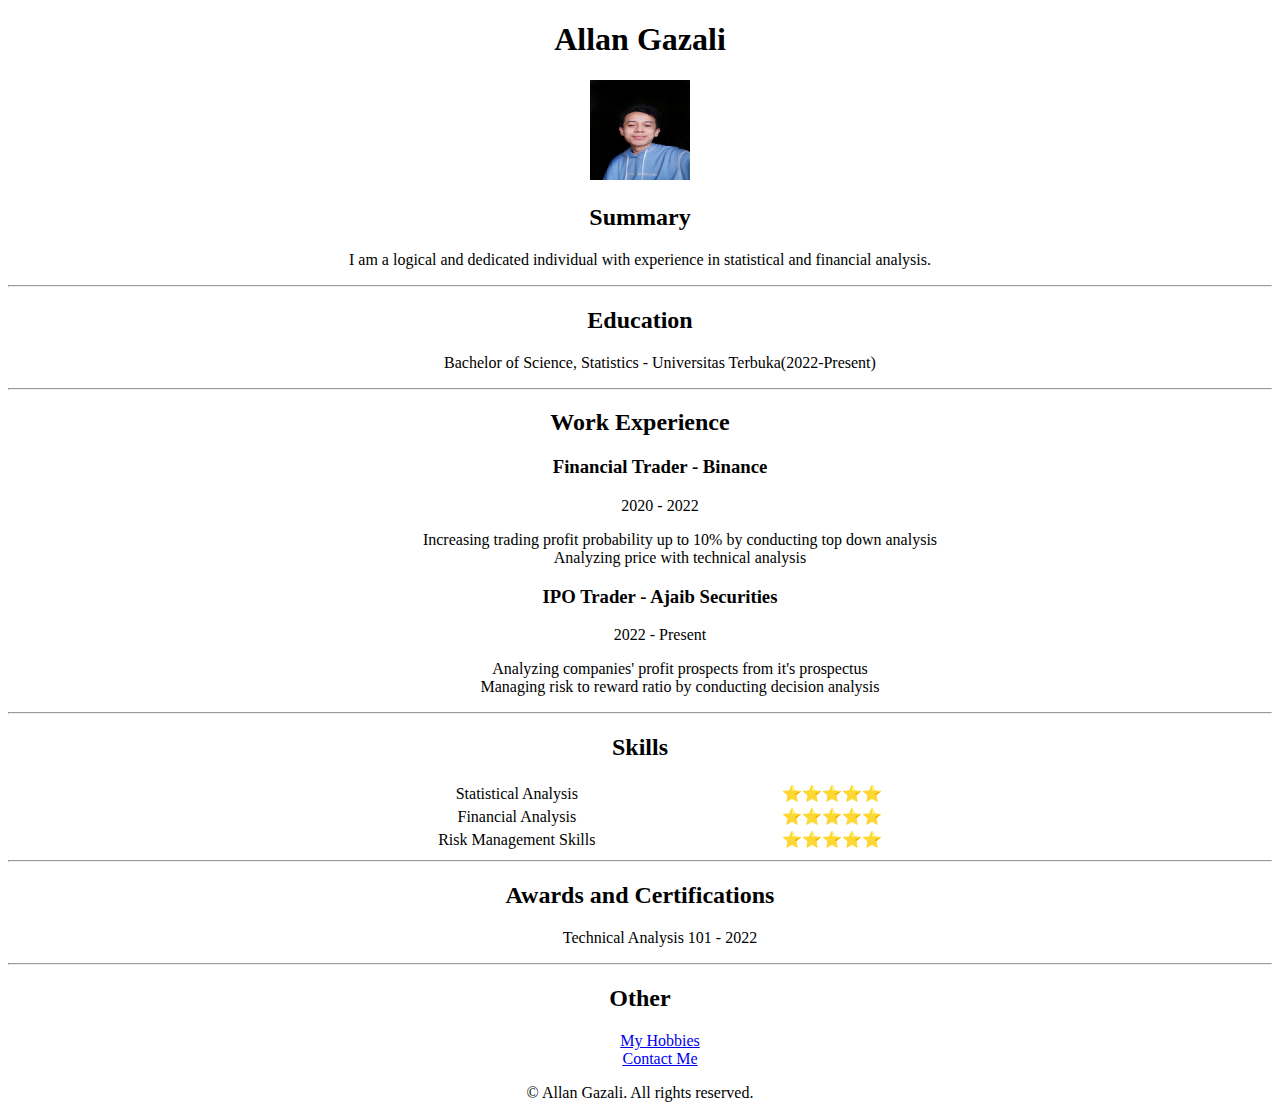
<file: resume/index.html>
<!DOCTYPE html>
<html lang="en">
<head>
    <meta charset="UTF-8">
    <meta name="viewport" content="width=device-width, initial-scale=1.0">
    <title>My Resume</title>
    <style>
        body {
            text-align: center;
        }

        li {
            list-style: none;
        }

        table {
            width: 50%;
            margin-left: 25%;
        }
    </style>
</head>
<body>
    <section class="header">
        <h1>Allan Gazali</h1>
        <img src="profile.jpeg" alt="profile-picture" width="100" height="100">
        <h2>Summary</h2>
        <p>I am a logical and dedicated individual with experience in statistical and financial analysis.</p>
        <hr>
    </section>
    <section class="education">
        <h2>Education</h2>
        <ul>
            <li>Bachelor of Science, Statistics - Universitas Terbuka(2022-Present)</li>
        </ul>
        <hr>
    </section>
   
    <h2>Work Experience</h2>
    <ul>
        <h3><li>Financial Trader - Binance</li></h3>
        <p>2020 - 2022</p>
        <ul>
            <li>Increasing trading profit probability up to 10% by conducting top down analysis</li>
            <li>Analyzing price with technical analysis</li>
        </ul>
        <h3><li>IPO Trader - Ajaib Securities</li></h3>
        <p>2022 - Present</p>
        <ul>
            <li>Analyzing companies' profit prospects from it's prospectus</li>
            <li>Managing risk to reward ratio by conducting decision analysis</li>
        </ul>
    </ul>
    <hr>
    <h2>Skills</h2>
    <table>
        <tr>
            <td>Statistical Analysis</td>
            <td>⭐⭐⭐⭐⭐</td>
        </tr>
        <tr>
            <td>Financial Analysis</td>
            <td>⭐⭐⭐⭐⭐</td>
        </tr>
        <tr>
            <td>Risk Management Skills</td>
            <td>⭐⭐⭐⭐⭐</td>
        </tr>
    </table>
    <hr>
    <h2>Awards and Certifications</h2>
    <ul>
        <li>Technical Analysis 101 - 2022</li>
    </ul>
    <hr>
    <h2>Other</h2>
    <ul>
        <li><a href="hobbies.html">My Hobbies</a></li>
        <li><a href="contact.html">Contact Me</a></li>
    </ul>
    <footer>
        <p>© Allan Gazali. All rights reserved.</p>
    </footer>
</body>
</html>
</file>
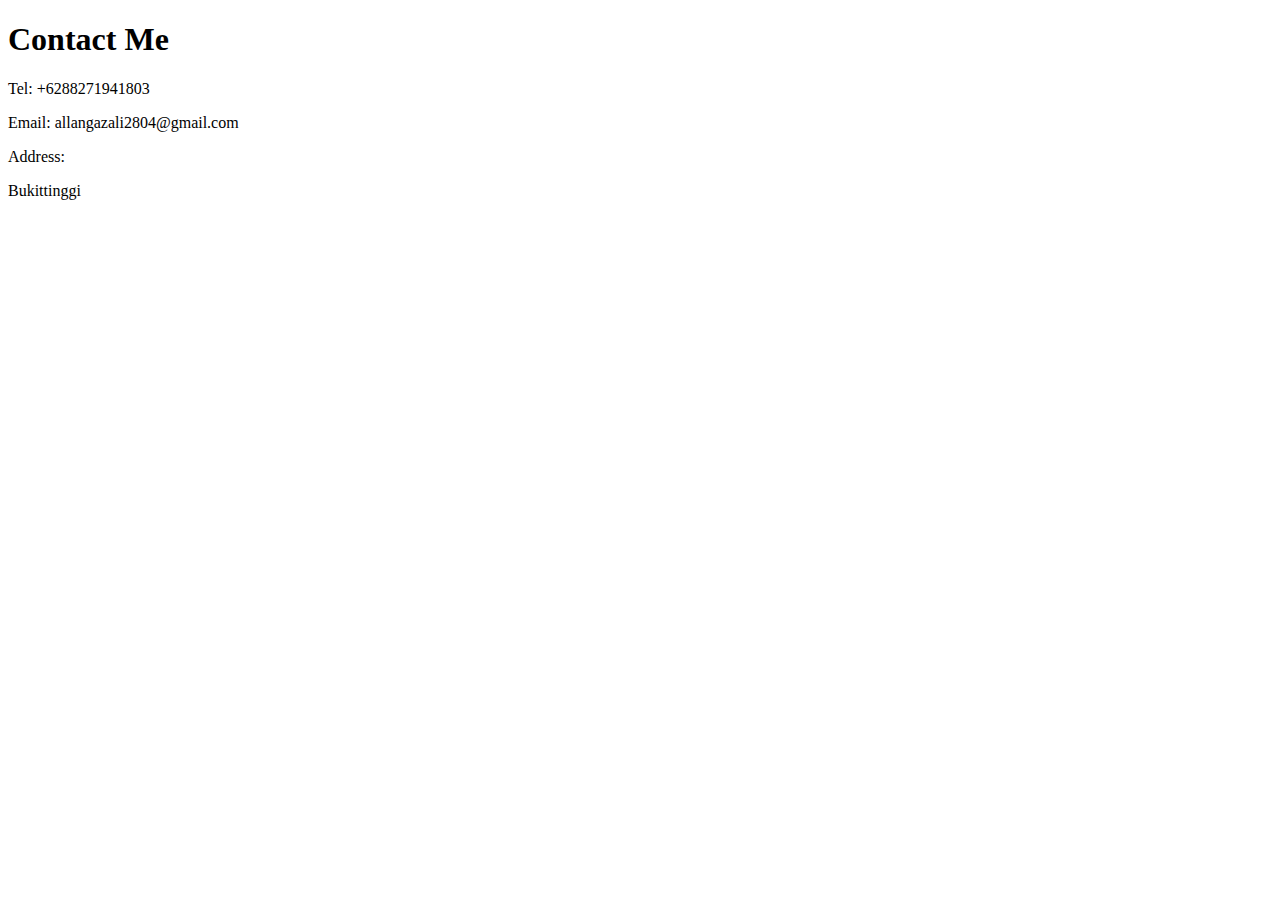
<file: resume/contact.html>
<!DOCTYPE html>
<html lang="en">
<head>
    <meta charset="UTF-8">
    <meta name="viewport" content="width=device-width, initial-scale=1.0">
    <title>Contact Me</title>
</head>
<body>
    <h1>Contact Me</h1>
<p>Tel: +6288271941803</p>
<p>Email: allangazali2804@gmail.com</p>
<p>Address:</p>
<p>
  Bukittinggi
</p>
</body>
</html>
</file>
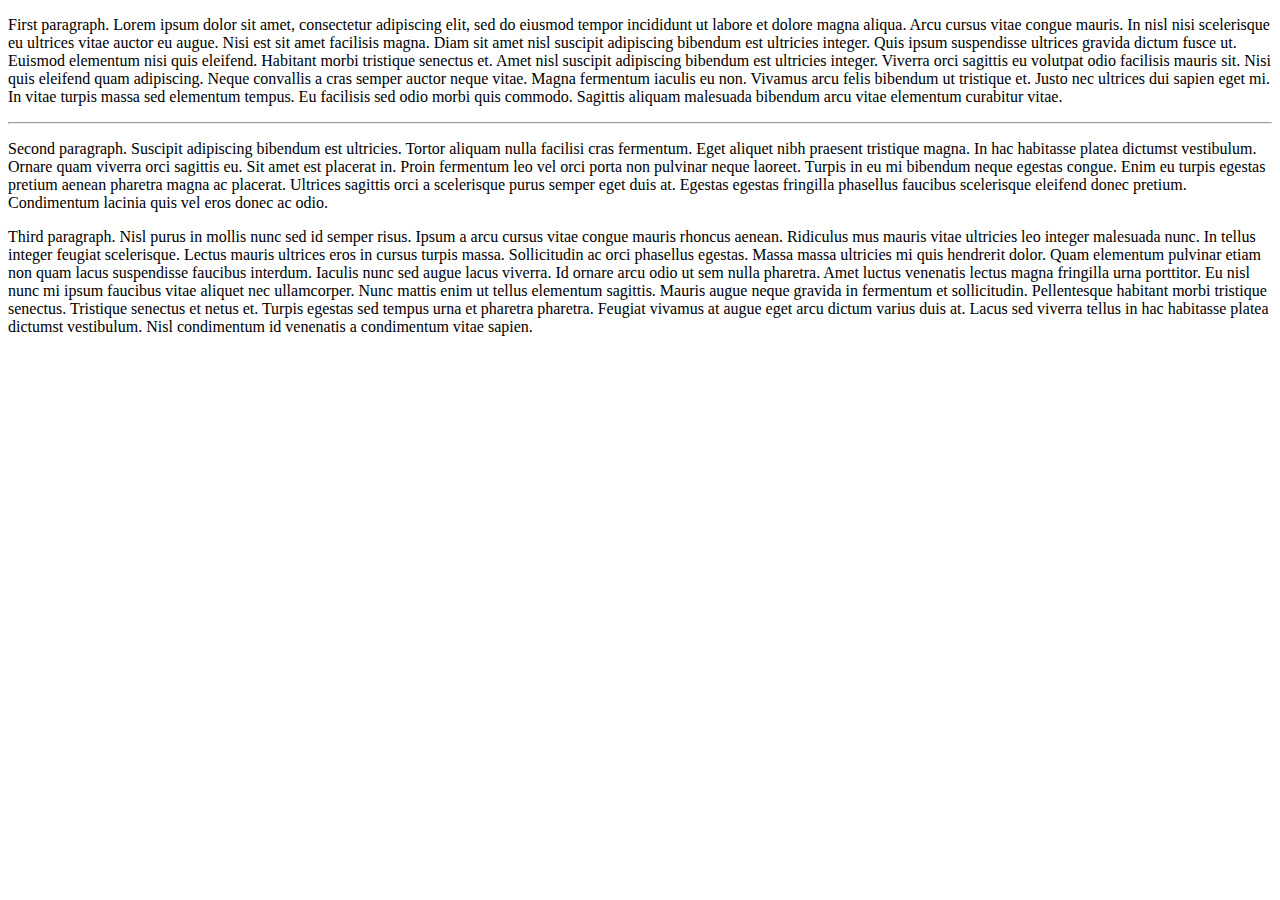
<file: resume/hobbies.html>
<!DOCTYPE html>
<html lang="en">
<head>
    <meta charset="UTF-8">
    <meta name="viewport" content="width=device-width, initial-scale=1.0">
    <title>My Hobbies</title>
</head>
<body>
    <p>First paragraph. Lorem ipsum dolor sit amet, consectetur adipiscing elit, sed do eiusmod tempor incididunt ut labore et dolore magna
        aliqua. Arcu cursus vitae congue mauris. In nisl nisi scelerisque eu ultrices vitae auctor eu augue. Nisi est sit amet
        facilisis magna. Diam sit amet nisl suscipit adipiscing bibendum est ultricies integer. Quis ipsum suspendisse ultrices
        gravida dictum fusce ut. Euismod elementum nisi quis eleifend. Habitant morbi tristique senectus et. Amet nisl suscipit
        adipiscing bibendum est ultricies integer. Viverra orci sagittis eu volutpat odio facilisis mauris sit. Nisi quis
        eleifend quam adipiscing. Neque convallis a cras semper auctor neque vitae. Magna fermentum iaculis eu non. Vivamus arcu
        felis bibendum ut tristique et. Justo nec ultrices dui sapien eget mi. In vitae turpis massa sed elementum tempus. Eu
        facilisis sed odio morbi quis commodo. Sagittis aliquam malesuada bibendum arcu vitae elementum curabitur vitae.
        </p> 
        <hr />
        <p>Second paragraph. Suscipit adipiscing bibendum est ultricies. Tortor aliquam nulla facilisi cras fermentum. Eget aliquet nibh praesent
        tristique magna. In hac habitasse platea dictumst vestibulum. Ornare quam viverra orci sagittis eu. Sit amet est
        placerat in. Proin fermentum leo vel orci porta non pulvinar neque laoreet. Turpis in eu mi bibendum neque egestas
        congue. Enim eu turpis egestas pretium aenean pharetra magna ac placerat. Ultrices sagittis orci a scelerisque purus
        semper eget duis at. Egestas egestas fringilla phasellus faucibus scelerisque eleifend donec pretium. Condimentum
        lacinia quis vel eros donec ac odio.</p>
        <p>Third paragraph. Nisl purus in mollis nunc sed id semper risus. Ipsum a arcu cursus vitae congue mauris rhoncus aenean. Ridiculus mus
        mauris vitae ultricies leo integer malesuada nunc. In tellus integer feugiat scelerisque. Lectus mauris ultrices eros in
        cursus turpis massa. Sollicitudin ac orci phasellus egestas. Massa massa ultricies mi quis hendrerit dolor. Quam
        elementum pulvinar etiam non quam lacus suspendisse faucibus interdum. Iaculis nunc sed augue lacus viverra. Id ornare
        arcu odio ut sem nulla pharetra. Amet luctus venenatis lectus magna fringilla urna porttitor. Eu nisl nunc mi ipsum
        faucibus vitae aliquet nec ullamcorper. Nunc mattis enim ut tellus elementum sagittis. Mauris augue neque gravida in
        fermentum et sollicitudin. Pellentesque habitant morbi tristique senectus. Tristique senectus et netus et. Turpis
        egestas sed tempus urna et pharetra pharetra. Feugiat vivamus at augue eget arcu dictum varius duis at. Lacus sed
        viverra tellus in hac habitasse platea dictumst vestibulum. Nisl condimentum id venenatis a condimentum vitae sapien.</p>        
</body>
</html>
</file>
